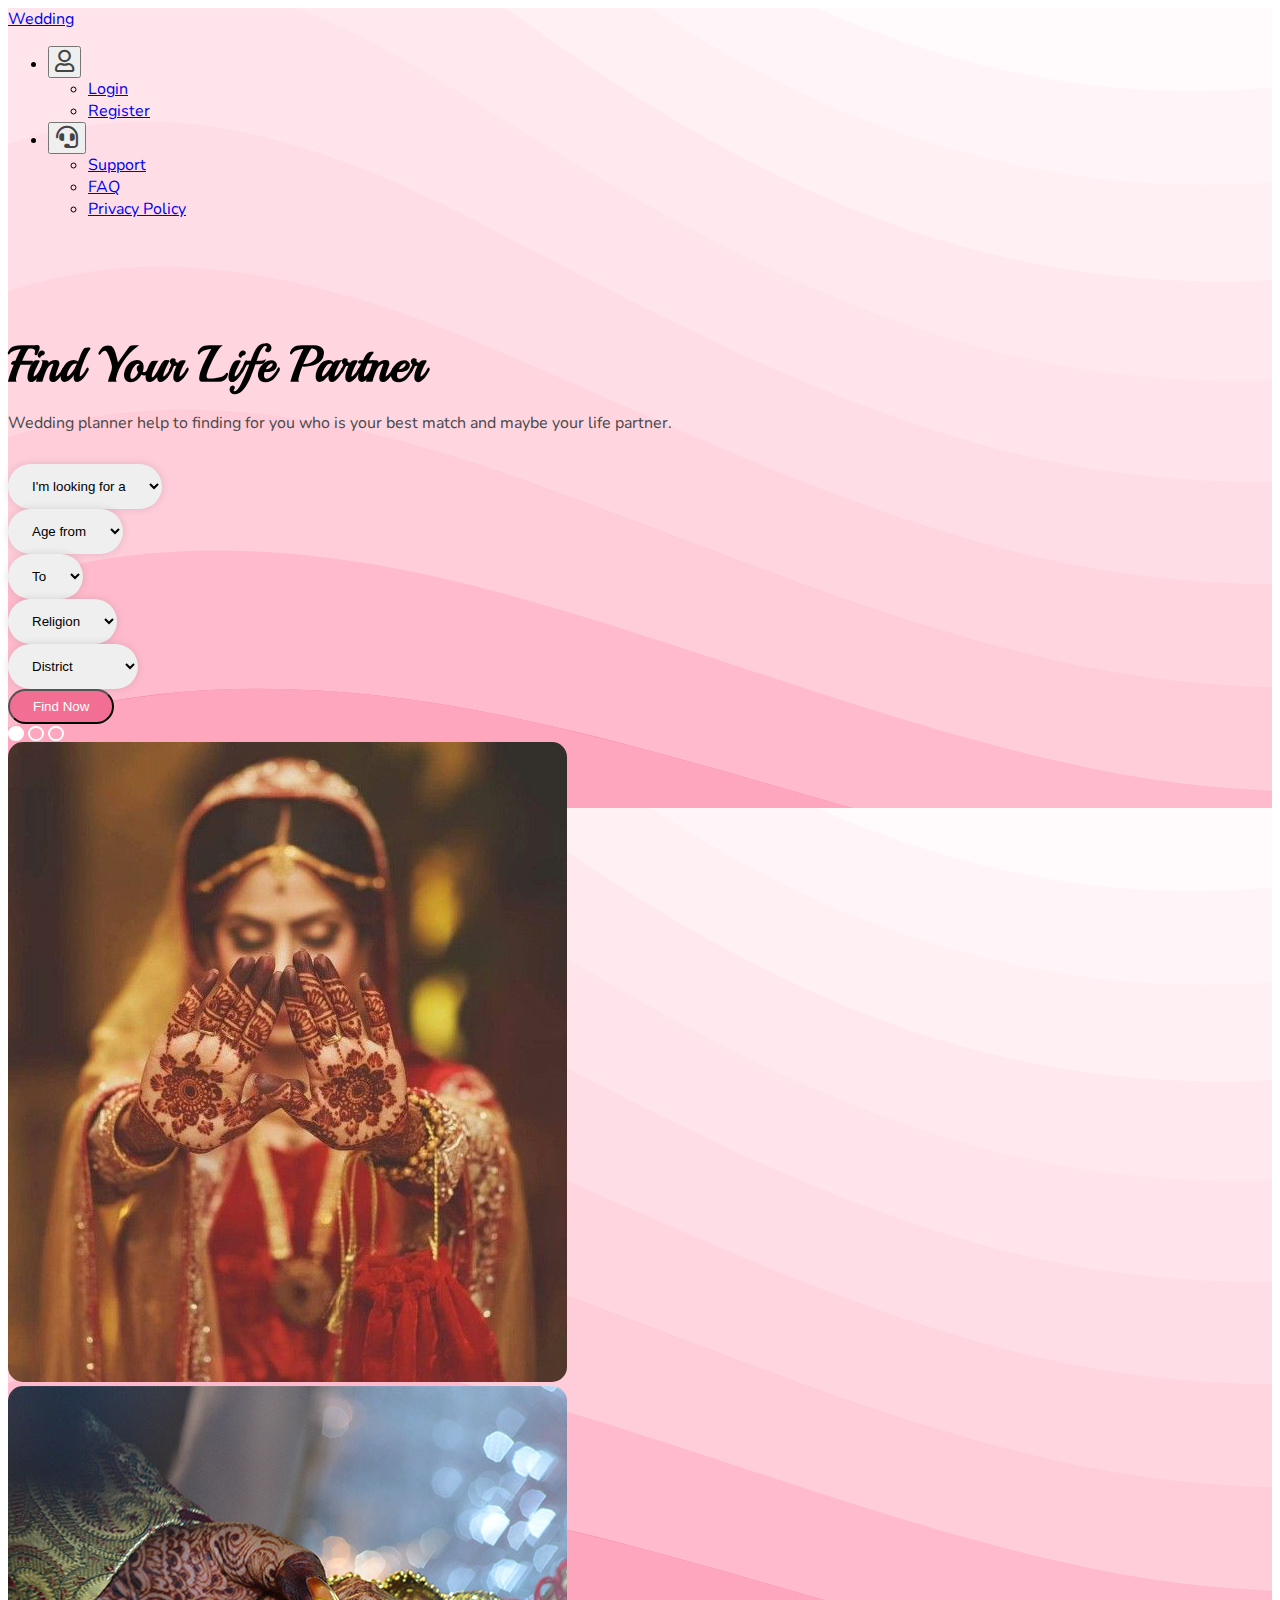
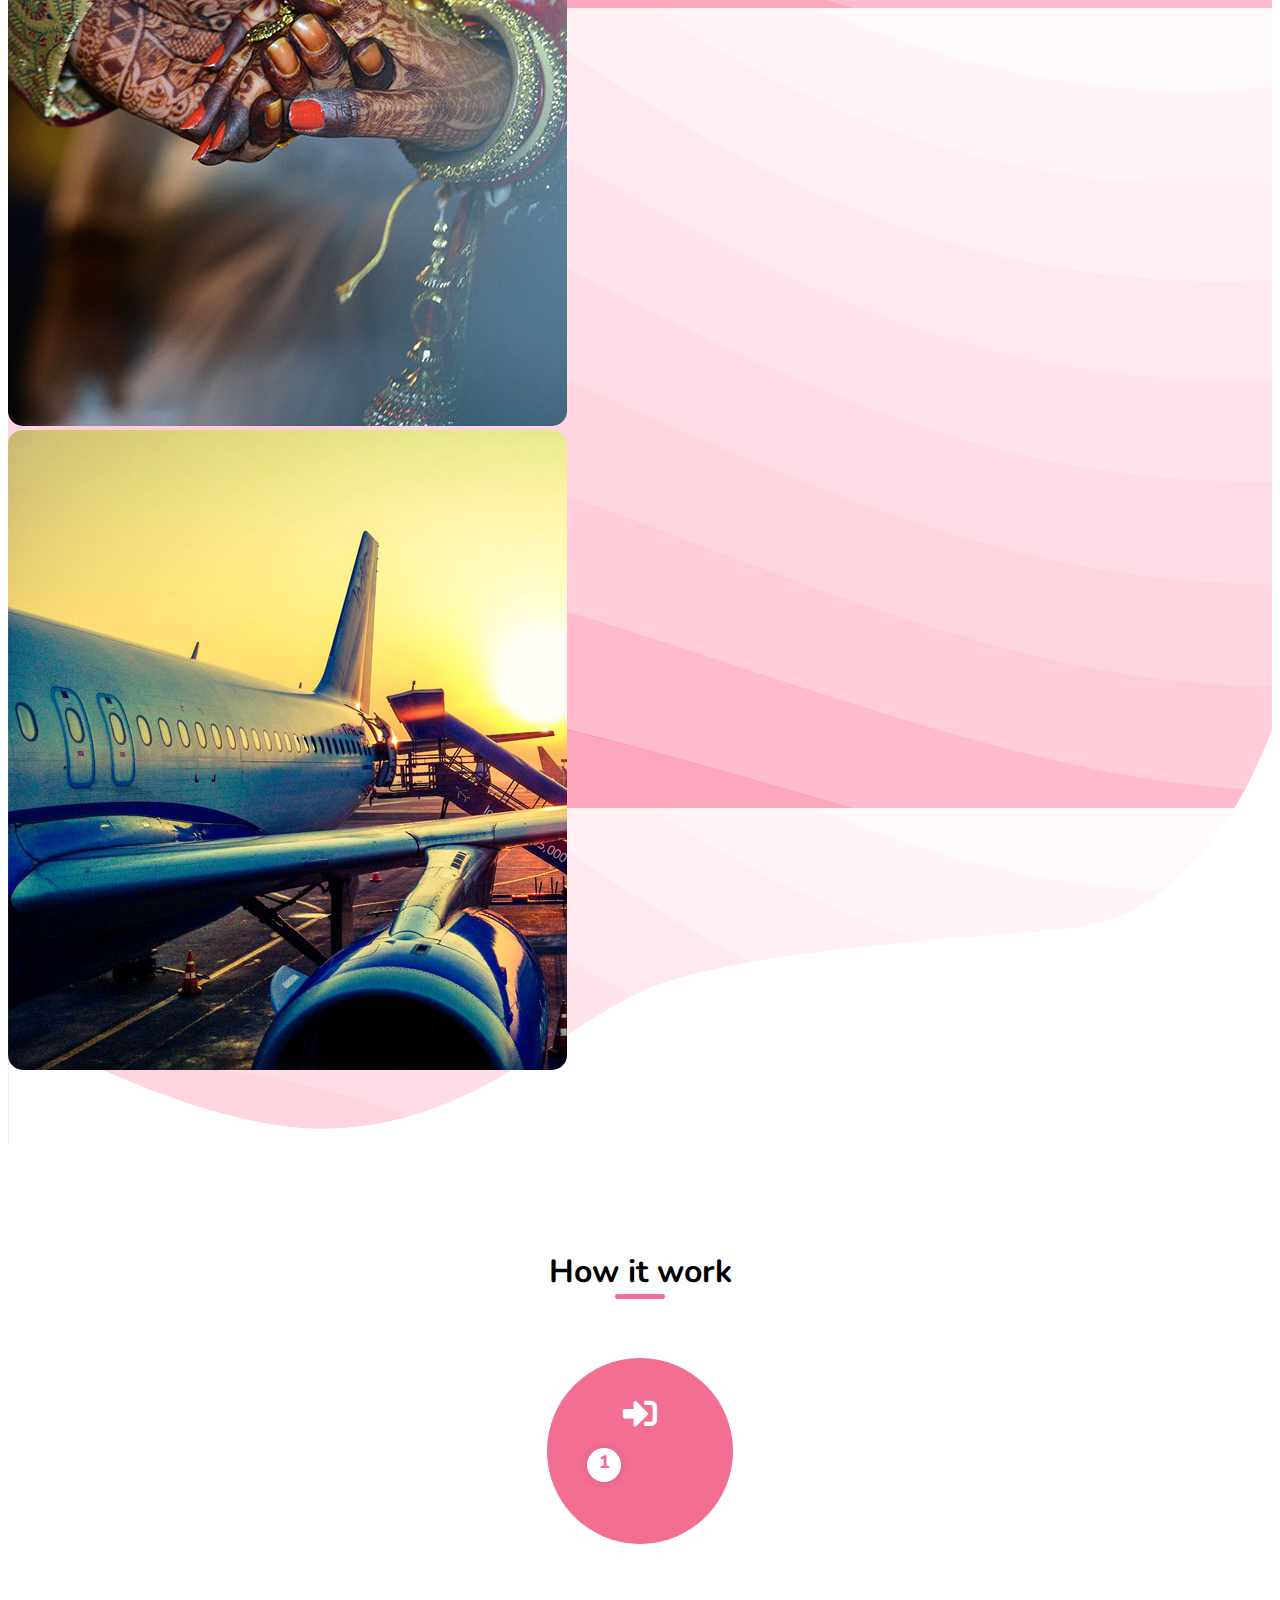
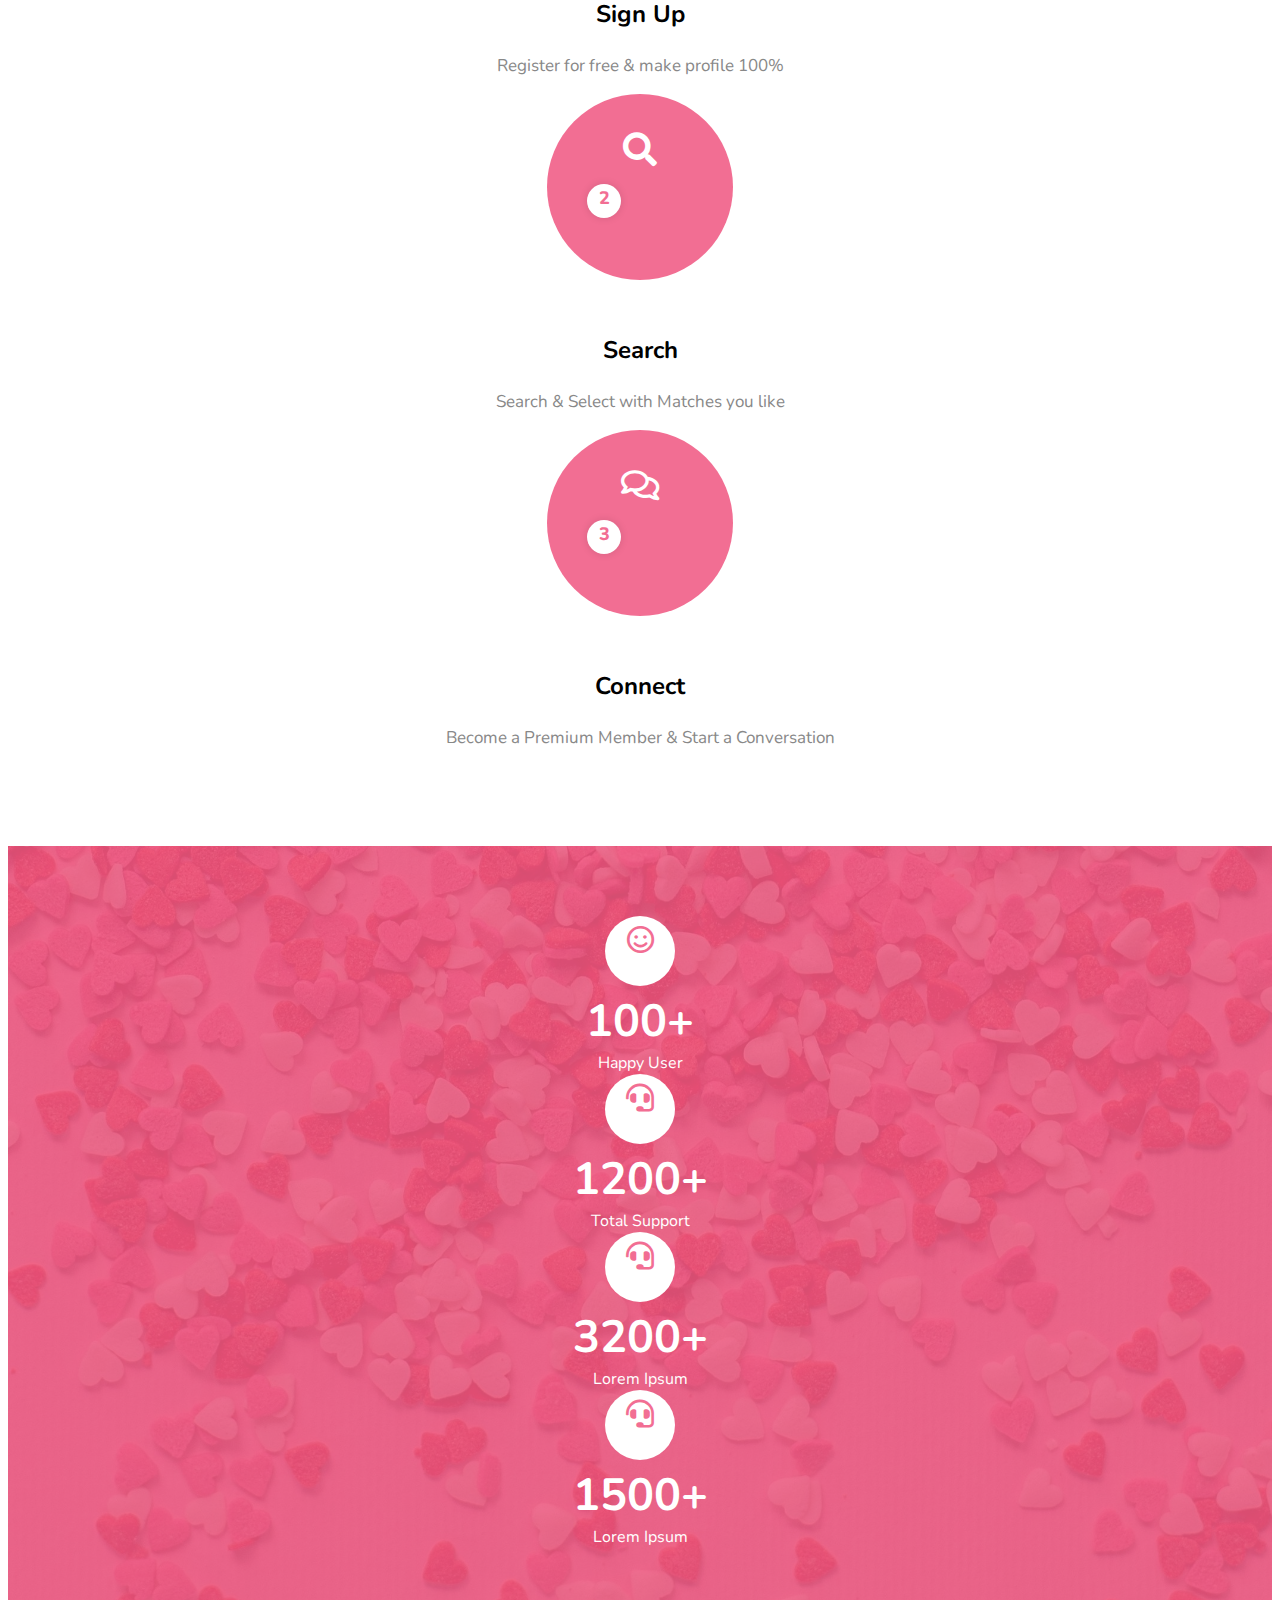
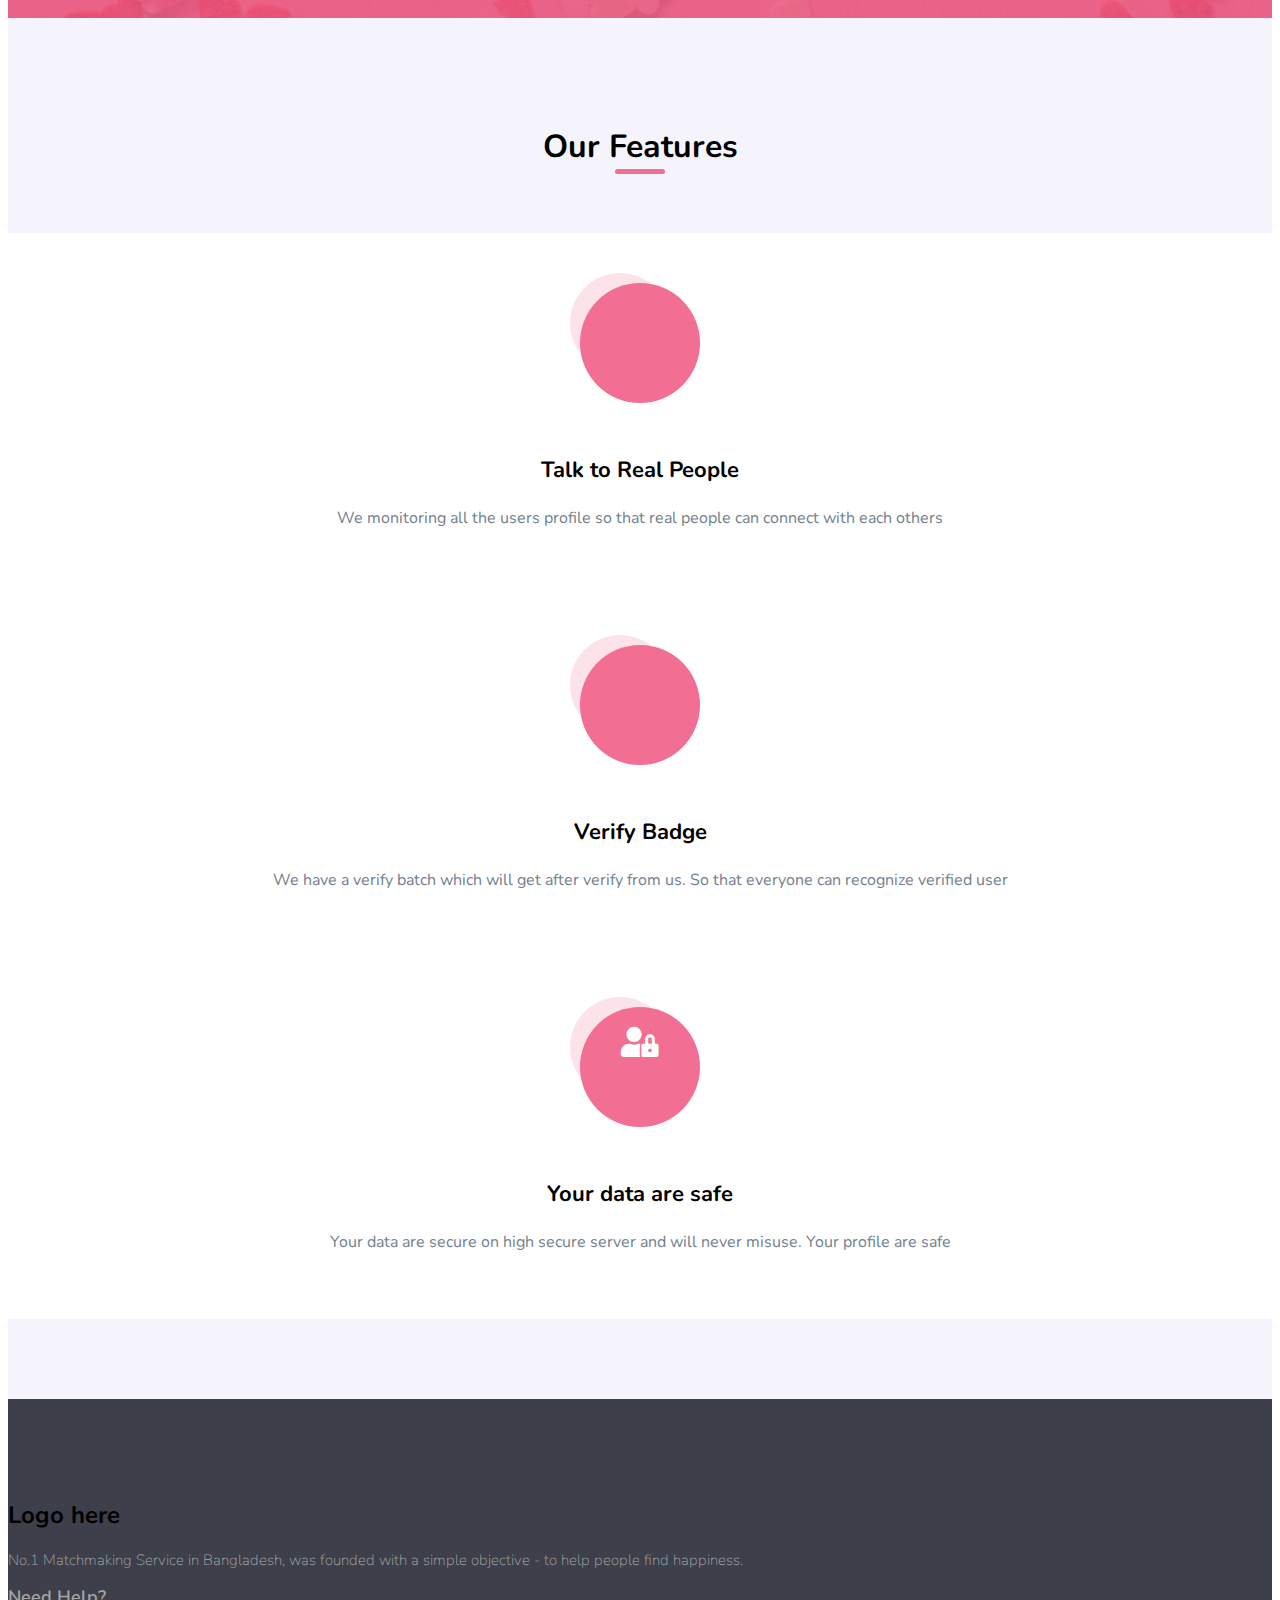
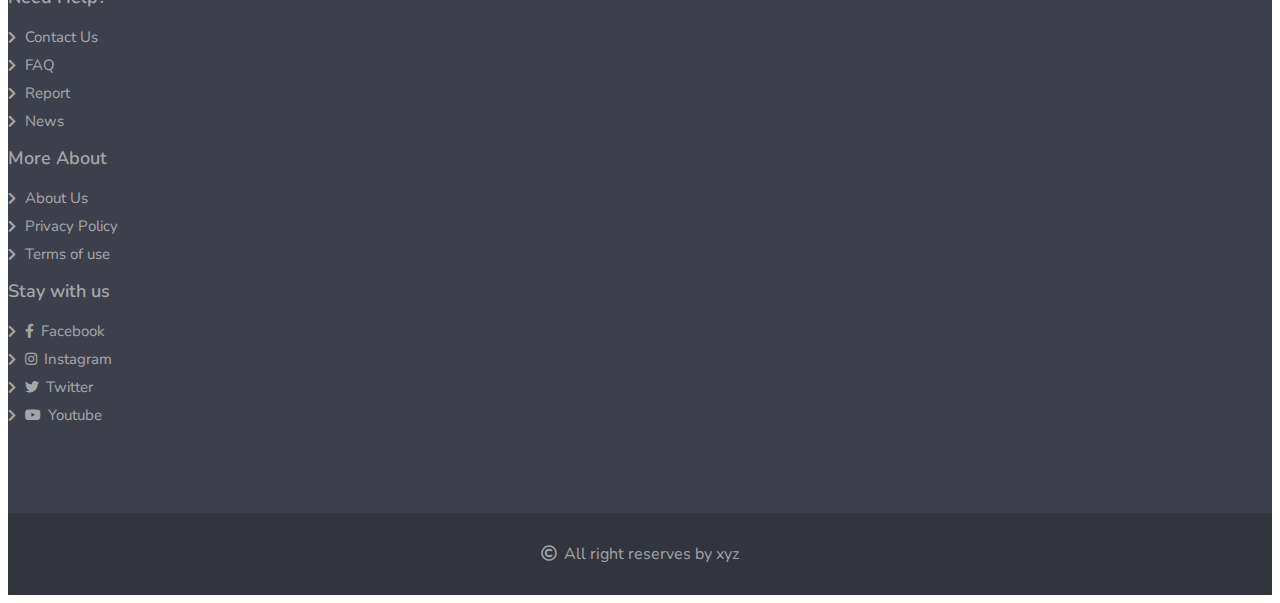
<file: home/index.html>
<!DOCTYPE html>
<html lang="en">
<head>
    <meta charset="UTF-8">
    <meta http-equiv="X-UA-Compatible" content="IE=edge">
    <meta name="viewport" content="width=device-width, initial-scale=1.0">
    <title>Wedding Planner</title>

    <link href="https://cdn.jsdelivr.net/npm/bootstrap@5.0.0-beta3/dist/css/bootstrap.min.css" rel="stylesheet" integrity="sha384-eOJMYsd53ii+scO/bJGFsiCZc+5NDVN2yr8+0RDqr0Ql0h+rP48ckxlpbzKgwra6" crossorigin="anonymous">
    <link rel="preconnect" href="https://fonts.gstatic.com">
    <link href="https://fonts.googleapis.com/css2?family=Nunito:wght@300;400;600;700;800&family=Playball&display=swap" rel="stylesheet">
    <link href="https://fonts.googleapis.com/icon?family=Material+Icons"
      rel="stylesheet">
    
    <link rel="stylesheet" href="all.min.css">
    <link rel="stylesheet" href="index.css">
</head>
<body>
    <!-- Header -->
    <header class="mainHeader" style="background-image: url('background.png');">
        <nav class="navbar navbar-expand navbar-light">
            <div class="container">
              <a class="navbar-brand" href="#">Wedding</a>
              <div id="navbarNav">
                <ul class="navbar-nav">
                  <li class="nav-item">
                    <div class="dropdown">
                        <button class="btn loginBtn dropdown-toggle" type="button" id="loginBtn" data-bs-toggle="dropdown" aria-expanded="false">
                            <i class="far fa-user"></i>
                        </button>
                        <ul class="dropdown-menu" aria-labelledby="loginBtn">
                          <li><a class="dropdown-item" href="#">Login</a></li>
                          <li><a class="dropdown-item" href="#">Register</a></li>
                        </ul>
                    </div>
                  </li>
                  <li class="nav-item">
                    <div class="dropdown">
                        <button class="btn regBtn dropdown-toggle" type="button" id="regBtn" data-bs-toggle="dropdown" aria-expanded="false">
                            <i class="fas fa-headset"></i>
                        </button>
                        <ul class="dropdown-menu" aria-labelledby="regBtn">
                          <li><a class="dropdown-item" href="#">Support</a></li>
                          <li><a class="dropdown-item" href="#">FAQ</a></li>
                          <li><a class="dropdown-item" href="#">Privacy Policy</a></li>
                        </ul>
                    </div>
                  </li>
                </ul>
              </div>
            </div>
        </nav>
        <div class="headerContentMain">
            <div class="container">
                <div class="row align-items-center">
                    <div class="search col-md-5">
                        <div class="headerText">
                            <h2>Find Your <strong>Life Partner</strong> </h2>
                            <p>Wedding planner help to finding for you who is your best match and maybe your life partner.</p>
                        </div>
                        <div class="form-group mb-3">
                            <select class="form-select" id="selectMan" aria-label="Default select example">
                                <option selected disabled>I'm looking for a</option>
                                <option value="1">Woman</option>
                                <option value="2">Man</option>
                            </select>
                        </div>
                        <div class="row">
                            <div class="col-6">
                                <div class="form-group mb-3">
                                    <select class="form-select" id="ageFrom" aria-label="Default select example">
                                        <option selected disabled>Age from</option>
                                        <option value="18">18</option>
                                        <option value="19">19</option>
                                        <option value="20">20</option>
                                    </select>
                                </div>
                            </div>
                            <div class="col-6">
                                <div class="form-group mb-3">
                                    <select class="form-select" id="ageTo" aria-label="Default select example">
                                        <option selected disabled>To</option>
                                        <option value="18">18</option>
                                        <option value="19">19</option>
                                        <option value="20">20</option>
                                    </select>
                                </div>
                            </div>

                        </div>
                        <div class="row">
                            <div class="col-6">
                                <div class="form-group mb-3">
                                    <select class="form-select" id="religion" aria-label="Default select example">
                                        <option selected disabled>Religion</option>
                                        <option value="18">Hindu</option>
                                        <option value="19">Muslim</option>
                                        <option value="20">Shik</option>
                                    </select>
                                </div>
                            </div>
                            <div class="col-6">
                                <div class="form-group mb-3">
                                    <select class="form-select" id="district" aria-label="Default select example">
                                        <option selected disabled>District</option>
                                        <option value="18">Chattogram</option>
                                        <option value="19">Dhaka</option>
                                        <option value="20">Khulna</option>
                                    </select>
                                </div>
                            </div>
                            <div class="col-6">
                                <button class="searchSubmitBtn btn">Find Now</button>
                            </div>
                        </div>
                    </div>
                    <div class="headerImg col-md-5 offset-md-2 d-none d-md-block" >
                        <!-- <img src="header-ig-1.jpg" alt="" class="img-fluid"> -->
                        <div id="headerImgCarousel" class="carousel slide carousel-fade" data-bs-ride="carousel">
                            <div class="carousel-indicators">
                                <button type="button" data-bs-target="#carouselExampleCaptions" data-bs-slide-to="0" class="active" aria-current="true" aria-label="Slide 1"></button>
                                <button type="button" data-bs-target="#carouselExampleCaptions" data-bs-slide-to="1" aria-label="Slide 2"></button>
                                <button type="button" data-bs-target="#carouselExampleCaptions" data-bs-slide-to="2" aria-label="Slide 3"></button>
                              </div>
                            <div class="carousel-inner">
                              <div class="carousel-item active">
                                <img src="header-ig-1.jpg" class="d-block w-100" alt="...">
                              </div>
                              <div class="carousel-item">
                                <img src="header-img-2.jpg" class="d-block w-100" alt="...">
                              </div>
                              <div class="carousel-item">
                                <img src="header-img-3.jpg" class="d-block w-100" alt="...">
                              </div>
                            </div>
                          </div>
                    </div>
                </div>
            </div>
        </div>
    </header>
    <!-- /Header -->

    <!-- How it Work -->
    <section class="howWork">
        <div class="container">
            <h2>How it work</h2>
            <div class="row">
                <div class="col-md-4 mb-4 mb-md-0">
                    <div class="eachItem">
                        <span class="eachItemIcon">
                            <i class="fas fa-sign-in-alt"></i>
                            <span class="orderList">1</span>
                        </span>
                        <h3>Sign Up</h3>
                        <p>Register for free & make profile 100%</p>
                    </div>
                </div>
                <div class="col-md-4 mb-4 mb-md-0">
                    <div class="eachItem">
                        <span class="eachItemIcon">
                            <i class="fas fa-search"></i>
                            <span class="orderList">2</span>
                        </span>
                        
                        <h3>Search</h3>
                        <p>Search & Select with Matches you like </p>
                    </div>                    
                </div>
                <div class="col-md-4 mb-4 mb-md-0">
                    <div class="eachItem">
                        <span class="eachItemIcon">
                            <i class="far fa-comments"></i>
                            <span class="orderList">3</span>
                        </span>
                        <h3>Connect</h3>
                        <p>Become a Premium Member & Start a Conversation </p>
                    </div>
                </div>
            </div>
        </div>
    </section>
    <!-- /How it work -->

    <!-- Total info -->
    <section class="totalInfoMain">
        <div class="container">
            <div class="row">
                <div class="col-md-3 mb-4 mb-md-0">
                    <div class="infoItem">
                        <i class="far fa-smile"></i>
                        <h2>100+</h2>
                        <p>Happy User</p>
                    </div>
                </div>
                <div class="col-md-3 mb-4 mb-md-0">
                    <div class="infoItem">
                        <i class="fas fa-headset"></i>
                        <h2>1200+</h2>
                        <p>Total Support</p>
                    </div>
                </div>
                <div class="col-md-3 mb-4 mb-md-0">
                    <div class="infoItem">
                        <i class="fas fa-headset"></i>
                        <h2>3200+</h2>
                        <p>Lorem Ipsum</p>
                    </div>
                </div>
                <div class="col-md-3 mb-4 mb-md-0">
                    <div class="infoItem">
                        <i class="fas fa-headset"></i>
                        <h2>1500+</h2>
                        <p>Lorem Ipsum</p>
                    </div>
                </div>
            </div>
        </div>
    </section>
    <!-- /Total info -->
    
    <!-- Feature -->
    <section class="featureMain">
        <div class="container">
            <h2>Our Features</h2>
            <div class="row">
                <div class="col-md-4 mb-4 mb-md-0">
                    <div class="featureItem">
                        <i class="material-icons-outlined">how_to_reg</i>
                        <h3>Talk to Real People</h3>
                        <p>We monitoring all the users profile so that real people can connect with each others</p>
                    </div>
                </div>
                <div class="col-md-4 mb-4 mb-md-0">
                    <div class="featureItem">

                        <i class="material-icons">verified</i>
                        <h3>Verify Badge</h3>
                        <p>We have a verify batch which will get after verify from us. So that everyone can recognize verified user</p>
                    </div>
                </div>
                <div class="col-md-4 mb-4 mb-md-0">
                    <div class="featureItem">
                        <i class="fas fa-user-lock featureFont"></i>
                        <h3>Your data are safe</h3>
                        <p>Your data are secure on high secure server and will never misuse. Your profile are safe</p>
                    </div>
                </div>
            </div>
        </div>
    </section>
    <!-- /Feature -->

    <!-- Footer -->
    <footer>
        <div class="footerNavMain">
            <div class="container">
                <div class="row">
                    <div class="col-md-4 mb-4 mb-md-0">
                        <div class="footerLogoSection">
                            <h2>Logo here</h2>
                            <p>No.1 Matchmaking Service in Bangladesh, was founded with a simple objective - to help people find happiness.</p>
                        </div>
                        
                    </div>
                    <div class="col-md-2 offset-md-2 mb-4 mb-md-0">
                        <div class="footerMenuSection">
                            <h2>Need Help?</h2>
                            <a href="#"><i class="fas fa-chevron-right"></i> Contact Us</a>
                            <a href="#"><i class="fas fa-chevron-right"></i> FAQ</a>
                            <a href="#"><i class="fas fa-chevron-right"></i> Report</a>
                            <a href="#"><i class="fas fa-chevron-right"></i> News</a>
                        </div>
                    </div>
                    <div class="col-md-2 mb-4 mb-md-0">
                        <div class="footerMenuSection">
                            <h2>More About</h2>
                            <a href="#"><i class="fas fa-chevron-right"></i> About Us</a>
                            <a href="#"><i class="fas fa-chevron-right"></i> Privacy Policy</a>
                            <a href="#"><i class="fas fa-chevron-right"></i> Terms of use</a>
                        </div>
                    </div>
                    <div class="col-md-2 mb-4 mb-md-0">
                        <div class="footerMenuSection">
                            <h2>Stay with us</h2>
                            <a href="#"><i class="fas fa-chevron-right"></i> <span><i class="fab fa-facebook-f"></i></span> Facebook</a>
                            <a href="#"><i class="fas fa-chevron-right"></i> <span><i class="fab fa-instagram"></i></span> Instagram</a>
                            <a href="#"><i class="fas fa-chevron-right"></i> <span><i class="fab fa-twitter"></i></span> Twitter</a>
                            <a href="#"><i class="fas fa-chevron-right"></i> <span><i class="fab fa-youtube"></i></span> Youtube</a>
                        </div>
                    </div>
                </div>
            </div>
        </div>
        <div class="copyRightSection">
            <p><i class="far fa-copyright"></i> All right reserves by xyz</p>
        </div>
        
    </footer>
    <!-- /Footer -->


    <!-- Javascript script here  -->
    <script src="https://cdn.jsdelivr.net/npm/@popperjs/core@2.9.1/dist/umd/popper.min.js" integrity="sha384-SR1sx49pcuLnqZUnnPwx6FCym0wLsk5JZuNx2bPPENzswTNFaQU1RDvt3wT4gWFG" crossorigin="anonymous"></script>
    <script src="https://cdn.jsdelivr.net/npm/bootstrap@5.0.0-beta3/dist/js/bootstrap.min.js" integrity="sha384-j0CNLUeiqtyaRmlzUHCPZ+Gy5fQu0dQ6eZ/xAww941Ai1SxSY+0EQqNXNE6DZiVc" crossorigin="anonymous"></script>

    <script>
        var myCarousel = document.querySelector('#headerImgCarousel')
        var carousel = new bootstrap.Carousel(myCarousel, {
        interval: 2000,
        wrap: true
        })
    </script>
</body>
</html>
</file>
<file: home/index.css>
/* Default css*/
.material-icons, .material-icons-outlined {
    font-family: 'Material Icons';
    font-weight: normal;
    font-style: normal;
    font-size: 24px;  /* Preferred icon size */
    display: inline-block;
    line-height: 1;
    text-transform: none;
    letter-spacing: normal;
    word-wrap: normal;
    white-space: nowrap;
    direction: ltr;
  
    /* Support for all WebKit browsers. */
    -webkit-font-smoothing: antialiased;
    /* Support for Safari and Chrome. */
    text-rendering: optimizeLegibility;
  
    /* Support for Firefox. */
    -moz-osx-font-smoothing: grayscale;
  
    /* Support for IE. */
    font-feature-settings: 'liga';
  }
  
h2, h3, h4, h5, h6, p, span, li, a{
    font-family: 'Nunito', sans-serif;
}
.btn:focus {
    outline: 0;
    box-shadow: none;
}
.dropdown-item:hover {
    color: #fff;
    background-color: #f26e93;
}

/*Start: Home Header Section */
.mainHeader{
    background-color: #f76883;
    position: relative;
    z-index: 0;
}
.mainHeader::after{
    content: "";
    position: absolute;
    background-image: url(shape.png);
    background-position: bottom;
    background-repeat: no-repeat;
    background-size: contain;
    width: 100%;
    height: 100%;
    bottom: 0;
    left: 0;
    z-index: -1;
}
.loginBtn{
    color: #444444!important;
    font-size: 22px;
    padding-right: 5px;
    padding-left: 5px;
}
.regBtn{
    color: #444444!important;
    font-size: 22px;
}
.loginBtn::after, .regBtn::after {
    display: inline-block;
    margin-left: 0;
}
.headerContentMain{
    padding: 55px 0 70px;
}
.headerText{}
.headerText h2{
    font-family: 'Playball', cursive;
    font-size: 50px;
    margin-bottom: 10px;
}
.headerText p{
    margin-bottom: 30px;
    color: #484848;
    font-size: #a26475;
}
.headerImg img{
    border-radius: 15px;
}
.search select{
    border: none;
    border-radius: 50px;
    padding: 14px 20px!important;
    box-shadow: 0 0 8px 0 rgb(0 0 0 / 12%);
}
.search select:focus{
    border-color: unset;
    outline: 0;
    box-shadow: unset;
}
.searchSubmitBtn{
    background: #f26e93;
    color: #fff !important;
    border-radius: 50px;
    padding: 8px 23px;
}

.carousel-indicators [data-bs-target] {
    width: 15px;
    height: 15px;
    border-radius: 50px;

    background-color: unset;
    border: 2px solid #fff;
}
.carousel-indicators .active {
    background: #fff!important;
}
/*End: Home Header Section */

/* Start: How it work */
.howWork{
    padding: 80px 0;
}
.howWork h2{
    text-align: center;
    margin-bottom: 65px;
    font-weight: 700;
    font-size: 32px;
    position: relative;
}
.howWork h2::after{
    content: "";
    position: absolute;
    width: 50px;
    height: 5px;
    background-color: #f26e93;
    bottom: -6px;
    left: 48%;
    border-radius: 111px;
}
.eachItem{
    text-align: center;
}
.eachItem .eachItemIcon{
    position: relative;
}
.eachItem .eachItemIcon i{
    background: #f26e93;
    border-radius: 100px;
    width: 110px;
    height: 110px;
    font-size: 34px;
    color: #fff;
    position: relative;
    margin-bottom: 30px;
    padding: 38px;
}
.orderList{
    position: absolute;
    width: 30px;
    height: 30px;
    background-color: white;
    bottom: -50px;
    left: 40px;
    padding: 2px;
    font-weight: 800;
    font-size: 18px;
    color: #f26e93;
    font-family: 'Nunito', sans-serif;
    border-radius: 50px;
    box-shadow: 0 0 8px 0 rgb(0 0 0 / 12%);
}
.eachItem h3{
    font-size: 24px;
    font-weight: 700;
}
.eachItem p{
    color: #888888;
    font-size: 17px;
}
/* End: How it work */

/*Start: Total info section */
.totalInfoMain{
    background-image: url('feature-bg.jpg');
    background-position: center;
    background-repeat: no-repeat;
    background-size: cover;
    width: 100%;
    height: 100%;
    padding: 70px 00;
    position: relative;
    z-index: 0;
}
.totalInfoMain::after{
    content: "";
    position: absolute;
    width: 100%;
    height: 100%;
    top:0;
    left: 0;
    background-color: rgba(239,91,133,0.85);
    z-index: 1;
}
.infoItem{
    position: relative;
    z-index: 2;
    text-align:center;
}
.infoItem i{
    color: #f26e93;
    font-size: 28px;
    background: #ffffff;
    padding: 10px;
    height: 50px;
    width: 50px;
    border-radius: 50%;
    margin-bottom: 5px;
}
.infoItem h2{
    color: #fff;
    font-size: 45px;
    font-weight: 700;
    margin: 0;
}
.infoItem p{
    color: #ffff;
    font-size: 16px;
    margin: 0;
}
/*End: Total info section */

/* Start:  Feature Section*/
.featureMain{
    padding: 80px 0;
    background: #f5f4fd;
}
.featureMain h2{
    text-align: center;
    margin-bottom: 65px;
    font-weight: 700;
    font-size: 32px;
    position: relative;
}
.featureMain h2::after{
    content: "";
    position: absolute;
    width: 50px;
    height: 5px;
    background-color: #f26e93;
    bottom: -6px;
    left: 48%;
    border-radius: 111px;
}
.featureItem{
    background: #fff;
    padding: 50px 30px;
    text-align: center;
    position: relative;
    z-index: 0;
}
.featureItem i{
    color: #fff;
    font-size: 41px;
    background: #f26e93;
    padding: 20px;
    height: 80px;
    width: 80px;
    border-radius: 50%;
    margin-bottom: 30px;
    position: relative;
}
.featureItem i::after{
    content: '';
    display: block;
    position: absolute;
    top: -10px;
    left: -10px;
    border-radius: 500px;
    opacity: .2;
    height: 100px;
    width: 100px;
    background: #f26e93;
    z-index: -1;
}
.featureFont{
    font-size: 30px!important;
}
.featureItem h3{
    font-size: 22px;
    font-weight: 700;
}
.featureItem p{
    color: #72808e;
}
/* End:  Feature Section*/


/* Start: Footer */
footer {
    background-color: #3d404a;
}
.footerNavMain{
    padding: 80px 0;
}
.footerLogoSection{}
.footerLogoSection p{
    color: #ededed99;
    font-weight: 100;
    font-size: 15px;
}
.footerMenuSection{}
.footerMenuSection h2{
    color: rgba(237,237,237,.6);
    font-size: 18px;
    font-weight: 600;
    margin-bottom: 18px;
}
.footerMenuSection a{
    color: #ededed99;
    text-decoration: none;
    display: block;
    font-size: 15px;
    margin-bottom: 8px;
    transition: 0.3s all ease;
}
.footerMenuSection a:hover{
    color: #fff;
    margin-left: 3px;
}
.footerMenuSection a i{
    font-size: 13px;
    margin-right: 5px;
}
.footerMenuSection > a > span > i{
    font-size: 14px;
    margin-right: 3px;
}
.copyRightSection{
    padding: 30px 0;
    background: #32353e;
    text-align: center;
}
.copyRightSection p{
    margin: 0;
    color: #ededed99;
}
.copyRightSection p i{
    margin-right: 3px;
}
/* End: Footer */

/* Start:  Responsive */
@media only screen and (max-width: 575px){}

@media only screen and (min-width: 576px) and (max-width: 767px) {}

@media only screen and (min-width: 768px) and (max-width: 991px){}

@media (min-width: 992px) {}

@media (min-width: 1200px) {}
/* End:  Responsive */
</file>
